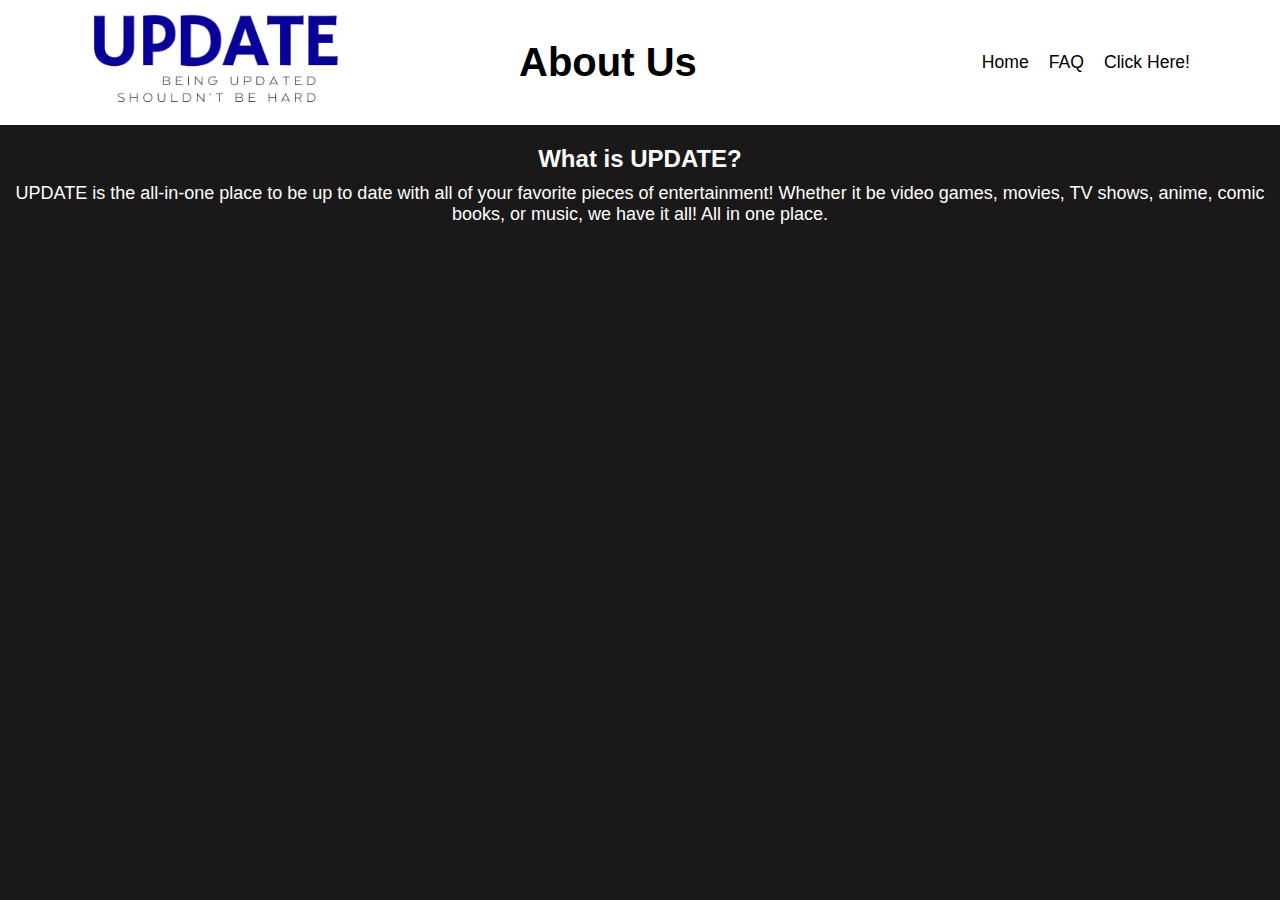
<file: index.html>
<!DOCTYPE html>
<html lang="en">
    <head>
    <meta charset="UTF-8">
    <link rel="stylesheet" href="index.css">
    <meta name="viewport" content="width=device-width, initial-scale=1.0">
    <title>About Us</title>
    </head>
    <body>
        <nav class="navbar">
        <div class="Brand-Logo">
            <a href="UPDATE.html"><img src="Images/UPDATE (FINAL).png" alt="UPDATE Logo"></img></a>
             </div>
        <div class="menu-toggle" id="mobile-menu">&#9776;</div>
        <h1 class="Brand-Title">About Us</h1>
    <div class="links-container" id="nav-links">
        <a class="link" href="UPDATE.html">Home</a>
        <a class="link" href="FAQ.html">FAQ</a>
        <a class="link" href="https://www.youtube.com/watch?v=VZrDxD0Za9I">Click Here!</a>
    </div>
    </nav>
    <h2>What is UPDATE?</h2>
    <p>UPDATE is the all-in-one place to be up to date with all of your favorite pieces of entertainment! Whether it be video games, movies, TV shows, anime, comic books, or music, we have it all! All in one place.
    </p>
    </body>

</html>
</file>
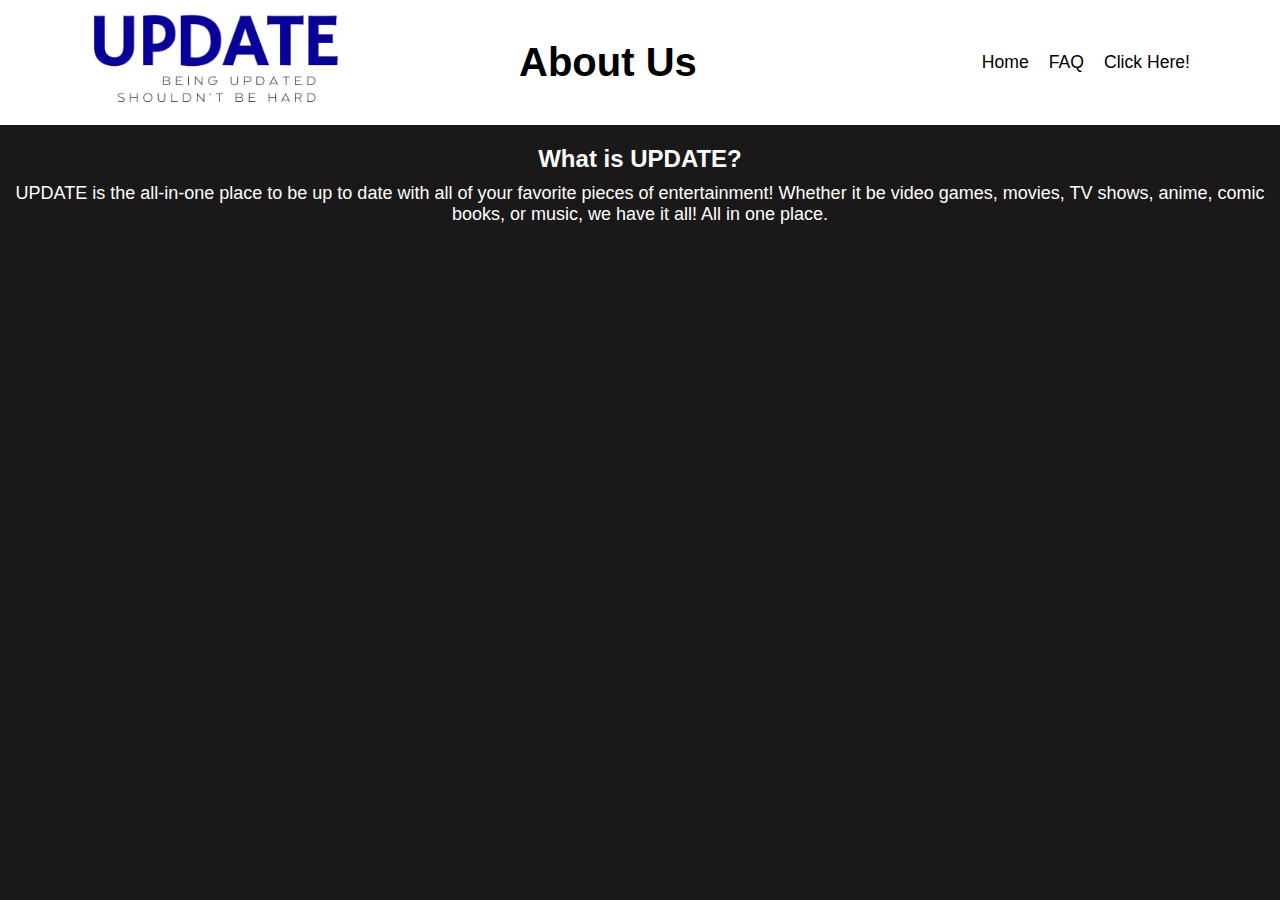
<file: About.html>
<!DOCTYPE html>
<html lang="en">
    <head>
    <meta charset="UTF-8">
    <link rel="stylesheet" href="About.css">
    <meta name="viewport" content="width=device-width, initial-scale=1.0">
    <title>About Us</title>
    </head>
    <body>
        <nav class="navbar">
        <div class="Brand-Logo">
            <a href="index.html"><img src="Images/UPDATE (FINAL).png" alt="UPDATE Logo"></img></a>
             </div>
        <div class="menu-toggle" id="mobile-menu">&#9776;</div>
        <h1 class="Brand-Title">About Us</h1>
    <div class="links-container" id="nav-links">
        <a class="link" href="index.html">Home</a>
        <a class="link" href="FAQ.html">FAQ</a>
        <a class="link" href="https://www.youtube.com/watch?v=VZrDxD0Za9I">Click Here!</a>
    </div>
    </nav>
    <h2>What is UPDATE?</h2>
    <p>UPDATE is the all-in-one place to be up to date with all of your favorite pieces of entertainment! Whether it be video games, movies, TV shows, anime, comic books, or music, we have it all! All in one place.
    </p>
    </body>
</html>
</file>
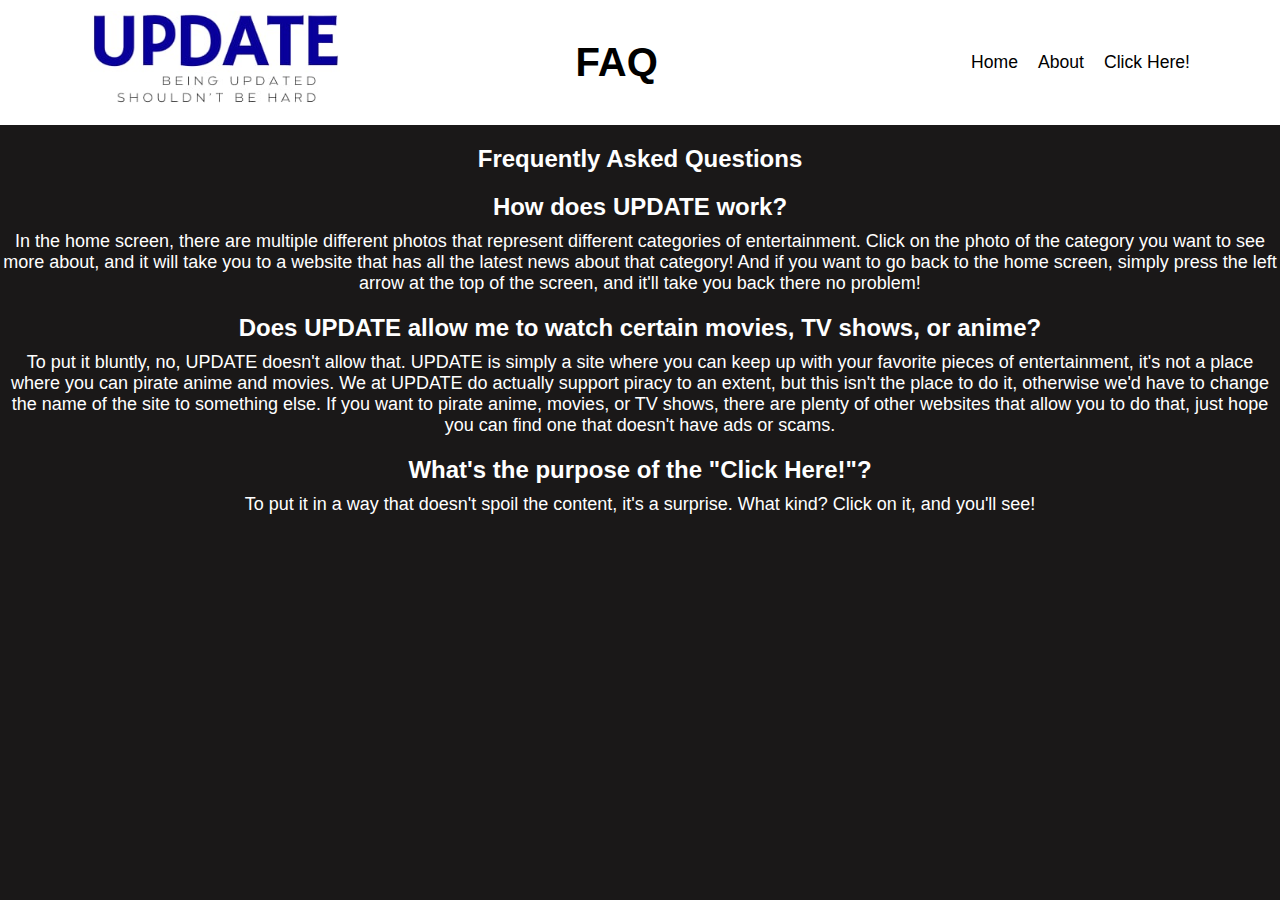
<file: FAQ.html>
<!DOCTYPE html>
<html lang="en">
<head>
  <meta charset="UTF-8" />
  <meta name="viewport" content="width=device-width, initial-scale=1.0"/>
  <title>FAQ</title>
    <link rel="stylesheet" href="FAQ.css">
</head>
<body>
    <nav class="navbar">
        <div class="Brand-Logo">
            <a href="index.html"><img src="Images/UPDATE (FINAL).png" alt="UPDATE Logo"></img></a>
             </div>
        <div class="menu-toggle" id="mobile-menu">&#9776;</div>
        <h1 class="Brand-Title">FAQ</h1>
    <div class="links-container" id="nav-links">
        <a class="link" href="index.html">Home</a>
        <a class="link" href="About.html">About</a>
        <a class="link" href="https://www.youtube.com/watch?v=VZrDxD0Za9I">Click Here!</a>
    </div>
    </nav>
    <h2>Frequently Asked Questions</h2>
    <h3>How does UPDATE work?</h3>
    <p>In the home screen, there are multiple different photos that represent different categories of entertainment. Click on the photo of the category you want to see more about, and it will take you to a website that has all the latest news about that category!
        And if you want to go back to the home screen, simply press the left arrow at the top of the screen, and it'll take you back there no problem!
    </p>
    <h3>Does UPDATE allow me to watch certain movies, TV shows, or anime?</h3>
    <p>To put it bluntly, no, UPDATE doesn't allow that. UPDATE is simply a site where you can keep up with your favorite pieces of entertainment, it's not a place where you can pirate anime and movies.
        We at UPDATE do actually support piracy to an extent, but this isn't the place to do it, otherwise we'd have to change the name of the site to something else. 
        If you want to pirate anime, movies, or TV shows, there are plenty of other websites that allow you to do that, just hope you can find one that doesn't have ads or scams.
    </p>
    <h3> What's the purpose of the "Click Here!"?</h3>
    <p> To put it in a way that doesn't spoil the content, it's a surprise. What kind? Click on it, and you'll see!

</html>
</file>
<file: index.css>
body{
    background-color: #1a1818;
    color: #FFFFFF;
    font-family: Arial, sans-serif;
    margin: 0;
    padding: 0;
}
/* Reset basic styles */
* {
  margin: 0;
  padding: 0;
  box-sizing: border-box;
}


body {
  font-family: 'Arial', sans-serif;
}
/* Navbar styles */
.navbar {
  display: flex;
  justify-content: space-between;
  align-items: center;
  background-color: #ffffff;
  color: white;
  padding: 40px 90px;
  position: relative;
}

.Brand-Logo {
  display: flex;
  align-items: center;
   display:flex;
    justify-items: center;
    width:45px;
    height:45px;
    
}

.Brand-Logo img {
  margin-right: 10px;
  width: 250px;
  height: 100px;
  color: #000000;
}

.Brand-Title {
  font-size: 3rem;
  color: #000000;
    font-size: 40px;
    font-weight: bold;
    margin-left: -200px;
    display:flex;
    text-align: center;
    justify-items: center;
}

.links-container {
  display: flex;
  gap: 20px;
}

.link,
.btn-link {
  text-decoration: none;
  color: #000000;
  font-size: 1.1rem;
}

.link:hover,
.btn-link:hover {
  color: #00bbff;
}

h2 {
    text-align: center;
    color: #FFFFFF;
    font-size: 24px;
    margin-top: 20px;
}
p {
    text-align: center;
    color: #FFFFFF;
    font-size: 18px;
    margin-top: 10px;
    margin-bottom: 10px;
}
@media (max-width: 768px) {
  .links-container {
    display: none;
    flex-direction: column;
    background-color: #;
    position: absolute;
    top: 60px;
    right: 0;
    width: 100%;
    text-align: center;
    padding: 20px 0;
  }

  .links-container.active {
    display: flex;
  }

  .menu-toggle {
    display: block;
  }
}
</file>
<file: About.css>
body{
    background-color: #1a1818;
    color: #FFFFFF;
    font-family: Arial, sans-serif;
    margin: 0;
    padding: 0;
}
/* Reset basic styles */
* {
  margin: 0;
  padding: 0;
  box-sizing: border-box;
}


body {
  font-family: 'Arial', sans-serif;
}
/* Navbar styles */
.navbar {
  display: flex;
  justify-content: space-between;
  align-items: center;
  background-color: #ffffff;
  color: white;
  padding: 40px 90px;
  position: relative;
}

.Brand-Logo {
  display: flex;
  align-items: center;
   display:flex;
    justify-items: center;
    width:45px;
    height:45px;
    
}

.Brand-Logo img {
  margin-right: 10px;
  width: 250px;
  height: 100px;
  color: #000000;
}

.Brand-Title {
  font-size: 3rem;
  color: #000000;
    font-size: 40px;
    font-weight: bold;
    margin-left: -200px;
    display:flex;
    text-align: center;
    justify-items: center;
}

.links-container {
  display: flex;
  gap: 20px;
}

.link,
.btn-link {
  text-decoration: none;
  color: #000000;
  font-size: 1.1rem;
}

.link:hover,
.btn-link:hover {
  color: #00bbff;
}

h2 {
    text-align: center;
    color: #FFFFFF;
    font-size: 24px;
    margin-top: 20px;
}
p {
    text-align: center;
    color: #FFFFFF;
    font-size: 18px;
    margin-top: 10px;
    margin-bottom: 10px;
}
@media (max-width: 768px) {
  .links-container {
    display: none;
    flex-direction: column;
    background-color: #;
    position: absolute;
    top: 60px;
    right: 0;
    width: 100%;
    text-align: center;
    padding: 20px 0;
  }

  .links-container.active {
    display: flex;
  }

  .menu-toggle {
    display: block;
  }
}
</file>
<file: FAQ.css>
body{
    background-color: #1a1818;
    color: #FFFFFF;
    font-family: Arial, sans-serif;
    margin: 0;
    padding: 0;
}
/* Reset basic styles */
* {
  margin: 0;
  padding: 0;
  box-sizing: border-box;
}


body {
  font-family: 'Arial', sans-serif;
}
/* Navbar styles */
.navbar {
  display: flex;
  justify-content: space-between;
  align-items: center;
  background-color: #ffffff;
  color: white;
  padding: 40px 90px;
  position: relative;
}

.Brand-Logo {
  display: flex;
  align-items: center;
   display:flex;
    justify-items: center;
    width:45px;
    height:45px;
    
}

.Brand-Logo img {
  margin-right: 10px;
  width: 250px;
  height: 100px;
  color: #000000;
}

.Brand-Title {
  font-size: 3rem;
  color: #000000;
    font-size: 40px;
    font-weight: bold;
    margin-left: -200px;
    display:flex;
    text-align: center;
    justify-items: center;
}

.links-container {
  display: flex;
  gap: 20px;
}

.link,
.btn-link {
  text-decoration: none;
  color: #000000;
  font-size: 1.1rem;
}

.link:hover,
.btn-link:hover {
  color: #00bbff;
}

h2, h3 {
    text-align: center;
    color: #FFFFFF;
    font-size: 24px;
    margin-top: 20px;
}
p {
    text-align: center;
    color: #FFFFFF;
    font-size: 18px;
    margin-top: 10px;
    margin-bottom: 10px;
}
@media (max-width: 768px) {
  .links-container {
    display: none;
    flex-direction: column;
    background-color: #;
    position: absolute;
    top: 60px;
    right: 0;
    width: 100%;
    text-align: center;
    padding: 20px 0;
  }

  .links-container.active {
    display: flex;
  }

  .menu-toggle {
    display: block;
  }
}
</file>
